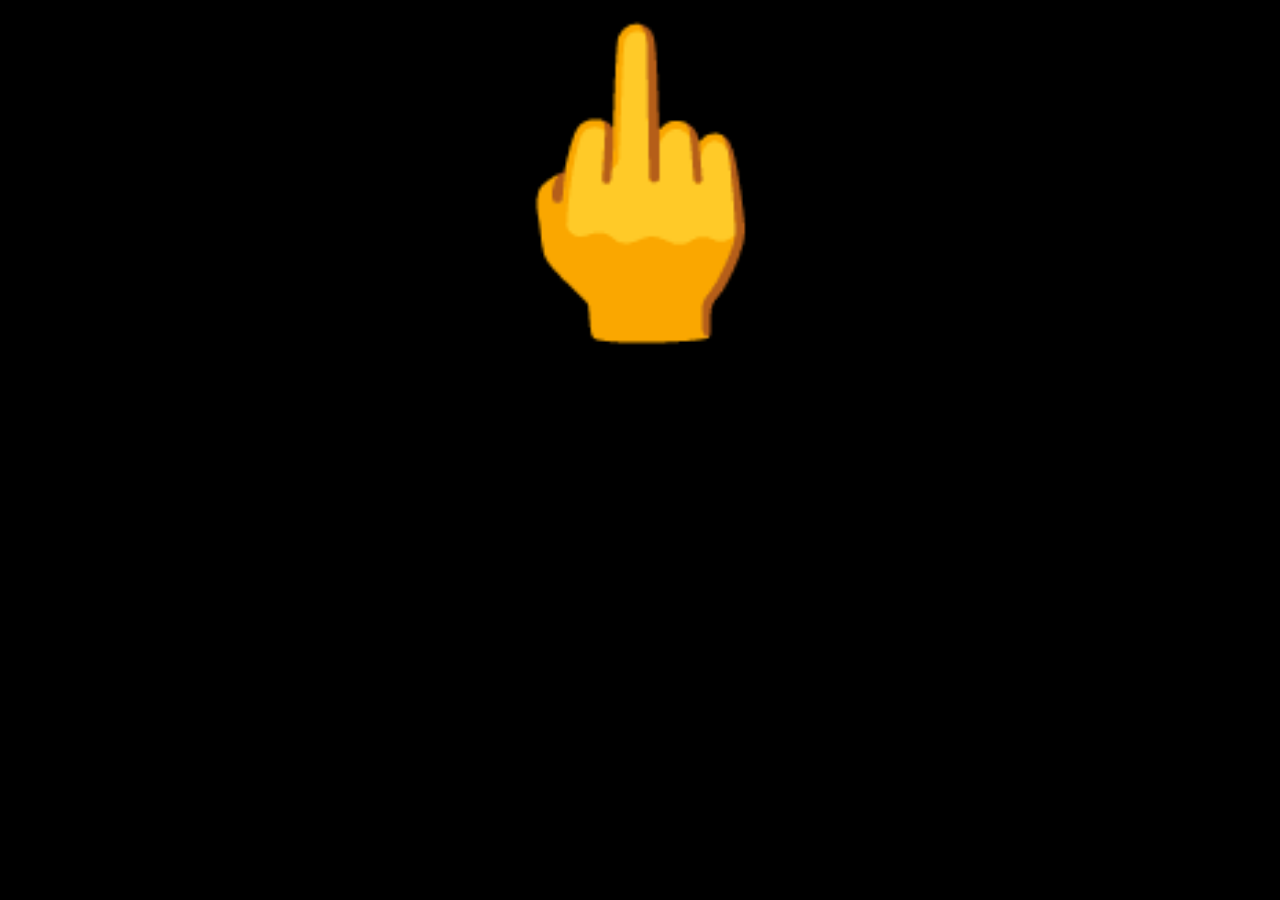
<file: fuck-you.html>
<!DOCTYPE html>
<html lang="en">
    <head>
        <meta charset="UTF-8" />
        <title>🖕</title>
         <link rel="icon" href="https://yt3.googleusercontent.com/HokMiyfA6ClF_jF64HX3_27QwtOHzXbSn0XpDolOnls3dANLV1hjv1MCBS4EJBOZ545rUazu=s160-c-k-c0x00ffffff-no-rj">
    </head>
    <body style="font-size: 300px; display: flex; justify-content: center; background-color: black;">🖕</body>
</html>
</file>
